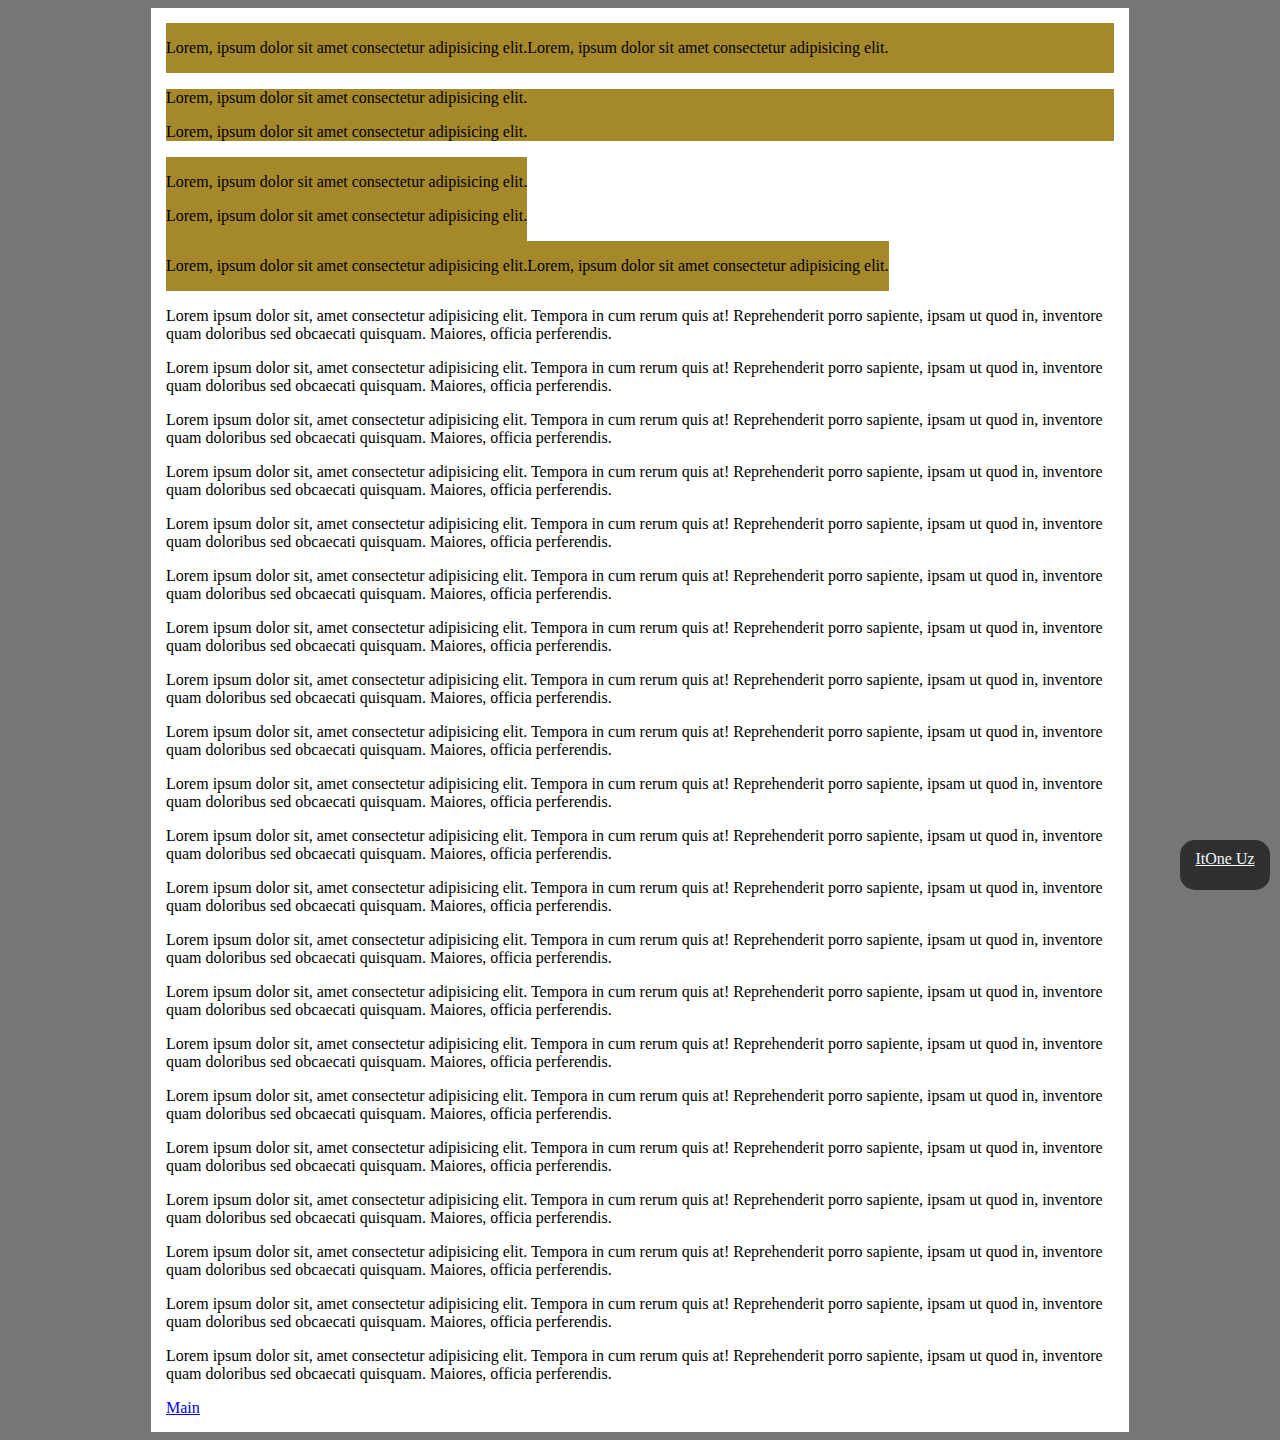
<file: indexx.html>
<!DOCTYPE html>
<html lang="en">
<head>
    <meta charset="UTF-8">
    <meta http-equiv="X-UA-Compatible" content="IE=edge">
    <meta name="viewport" content="width=device-width, initial-scale=1.0">
    <link rel="stylesheet" href="./stylee.css">
    <title>Document</title>
</head>
<body>
    

    <div class="container">

        <div class="myd">
            <p>Lorem, ipsum dolor sit amet consectetur adipisicing elit.</p>
            <p>Lorem, ipsum dolor sit amet consectetur adipisicing elit.</p>
        </div>



    <div class="myd1">
        <p>Lorem, ipsum dolor sit amet consectetur adipisicing elit.</p>
        <p>Lorem, ipsum dolor sit amet consectetur adipisicing elit.</p>
    </div>


    <div class="myd2">
        <p>Lorem, ipsum dolor sit amet consectetur adipisicing elit.</p>
        <p>Lorem, ipsum dolor sit amet consectetur adipisicing elit.</p>
    </div>


    <div class="myd3">
        <p>Lorem, ipsum dolor sit amet consectetur adipisicing elit.</p>
        <p>Lorem, ipsum dolor sit amet consectetur adipisicing elit.</p>
    </div>





<div>
    <p>Lorem ipsum dolor sit, amet consectetur adipisicing elit. Tempora in cum rerum quis at! Reprehenderit porro
        sapiente, ipsam ut quod in, inventore quam doloribus sed obcaecati quisquam. Maiores, officia perferendis.
    </p>

    <p>Lorem ipsum dolor sit, amet consectetur adipisicing elit. Tempora in cum rerum quis at! Reprehenderit porro
        sapiente, ipsam ut quod in, inventore quam doloribus sed obcaecati quisquam. Maiores, officia perferendis.
    </p>

    <p>Lorem ipsum dolor sit, amet consectetur adipisicing elit. Tempora in cum rerum quis at! Reprehenderit porro
        sapiente, ipsam ut quod in, inventore quam doloribus sed obcaecati quisquam. Maiores, officia perferendis.
    </p>

    <p>Lorem ipsum dolor sit, amet consectetur adipisicing elit. Tempora in cum rerum quis at! Reprehenderit porro
        sapiente, ipsam ut quod in, inventore quam doloribus sed obcaecati quisquam. Maiores, officia perferendis.
    </p>

    <p>Lorem ipsum dolor sit, amet consectetur adipisicing elit. Tempora in cum rerum quis at! Reprehenderit porro
        sapiente, ipsam ut quod in, inventore quam doloribus sed obcaecati quisquam. Maiores, officia perferendis.
    </p>

    <p>Lorem ipsum dolor sit, amet consectetur adipisicing elit. Tempora in cum rerum quis at! Reprehenderit porro
        sapiente, ipsam ut quod in, inventore quam doloribus sed obcaecati quisquam. Maiores, officia perferendis.
    </p>

    <p>Lorem ipsum dolor sit, amet consectetur adipisicing elit. Tempora in cum rerum quis at! Reprehenderit porro
        sapiente, ipsam ut quod in, inventore quam doloribus sed obcaecati quisquam. Maiores, officia perferendis.
    </p>

    <p>Lorem ipsum dolor sit, amet consectetur adipisicing elit. Tempora in cum rerum quis at! Reprehenderit porro
        sapiente, ipsam ut quod in, inventore quam doloribus sed obcaecati quisquam. Maiores, officia perferendis.
    </p>

    <p>Lorem ipsum dolor sit, amet consectetur adipisicing elit. Tempora in cum rerum quis at! Reprehenderit porro
        sapiente, ipsam ut quod in, inventore quam doloribus sed obcaecati quisquam. Maiores, officia perferendis.
    </p>

    <p>Lorem ipsum dolor sit, amet consectetur adipisicing elit. Tempora in cum rerum quis at! Reprehenderit porro
        sapiente, ipsam ut quod in, inventore quam doloribus sed obcaecati quisquam. Maiores, officia perferendis.
    </p>

    <p>Lorem ipsum dolor sit, amet consectetur adipisicing elit. Tempora in cum rerum quis at! Reprehenderit porro
        sapiente, ipsam ut quod in, inventore quam doloribus sed obcaecati quisquam. Maiores, officia perferendis.
    </p>

    <p>Lorem ipsum dolor sit, amet consectetur adipisicing elit. Tempora in cum rerum quis at! Reprehenderit porro
        sapiente, ipsam ut quod in, inventore quam doloribus sed obcaecati quisquam. Maiores, officia perferendis.
    </p>

    <p>Lorem ipsum dolor sit, amet consectetur adipisicing elit. Tempora in cum rerum quis at! Reprehenderit porro
        sapiente, ipsam ut quod in, inventore quam doloribus sed obcaecati quisquam. Maiores, officia perferendis.
    </p>

    <p>Lorem ipsum dolor sit, amet consectetur adipisicing elit. Tempora in cum rerum quis at! Reprehenderit porro
        sapiente, ipsam ut quod in, inventore quam doloribus sed obcaecati quisquam. Maiores, officia perferendis.
    </p>

    <p>Lorem ipsum dolor sit, amet consectetur adipisicing elit. Tempora in cum rerum quis at! Reprehenderit porro
        sapiente, ipsam ut quod in, inventore quam doloribus sed obcaecati quisquam. Maiores, officia perferendis.
    </p>

    <p>Lorem ipsum dolor sit, amet consectetur adipisicing elit. Tempora in cum rerum quis at! Reprehenderit porro
        sapiente, ipsam ut quod in, inventore quam doloribus sed obcaecati quisquam. Maiores, officia perferendis.
    </p>

    <p>Lorem ipsum dolor sit, amet consectetur adipisicing elit. Tempora in cum rerum quis at! Reprehenderit porro
        sapiente, ipsam ut quod in, inventore quam doloribus sed obcaecati quisquam. Maiores, officia perferendis.
    </p>

    <p>Lorem ipsum dolor sit, amet consectetur adipisicing elit. Tempora in cum rerum quis at! Reprehenderit porro
        sapiente, ipsam ut quod in, inventore quam doloribus sed obcaecati quisquam. Maiores, officia perferendis.
    </p>

    <p>Lorem ipsum dolor sit, amet consectetur adipisicing elit. Tempora in cum rerum quis at! Reprehenderit porro
        sapiente, ipsam ut quod in, inventore quam doloribus sed obcaecati quisquam. Maiores, officia perferendis.
    </p>

    <p>Lorem ipsum dolor sit, amet consectetur adipisicing elit. Tempora in cum rerum quis at! Reprehenderit porro
        sapiente, ipsam ut quod in, inventore quam doloribus sed obcaecati quisquam. Maiores, officia perferendis.
    </p>

    <p>Lorem ipsum dolor sit, amet consectetur adipisicing elit. Tempora in cum rerum quis at! Reprehenderit porro
        sapiente, ipsam ut quod in, inventore quam doloribus sed obcaecati quisquam. Maiores, officia perferendis.
    </p>


    

    <div style=" position: fixed; width: 90px; height: 50px;  bottom: 10px;
    right: 10px;
    background: rgb(49, 48, 48);
    border-radius: 15px; color: aliceblue;" class="myfixed">
      <p style="  text-align: center; margin-top: 10px;"><a style="color: aliceblue;" href="./indexx.html">ItOne Uz</a></p>
    </div>


    <a href="./index.html">Main</a>

</div>



</div>



</body>
</html>
</file>
<file: stylee.css>
body {
    background: rgb(119, 118, 118);
}

.container {
    width: 75%;
    padding: 15px;
    background: #fff;
    margin: auto;
}

.myd {
    display: flex;
    background-color: rgb(165, 136, 42);

}


.myd1 {
    display: block;
    background-color: rgb(165, 136, 42);

}

.myd2 {
    display: inline-block;
    background-color: rgb(165, 136, 42);
}

.myd3 {
    display:inline-flex;
    background-color: rgb(165, 136, 42);

}


/* .myfixed{
    position: fixed;
    bottom: 10px;
    right: 10px;
    background: rgb(248, 66, 66);
    border-radius: 20px;
} */
</file>
